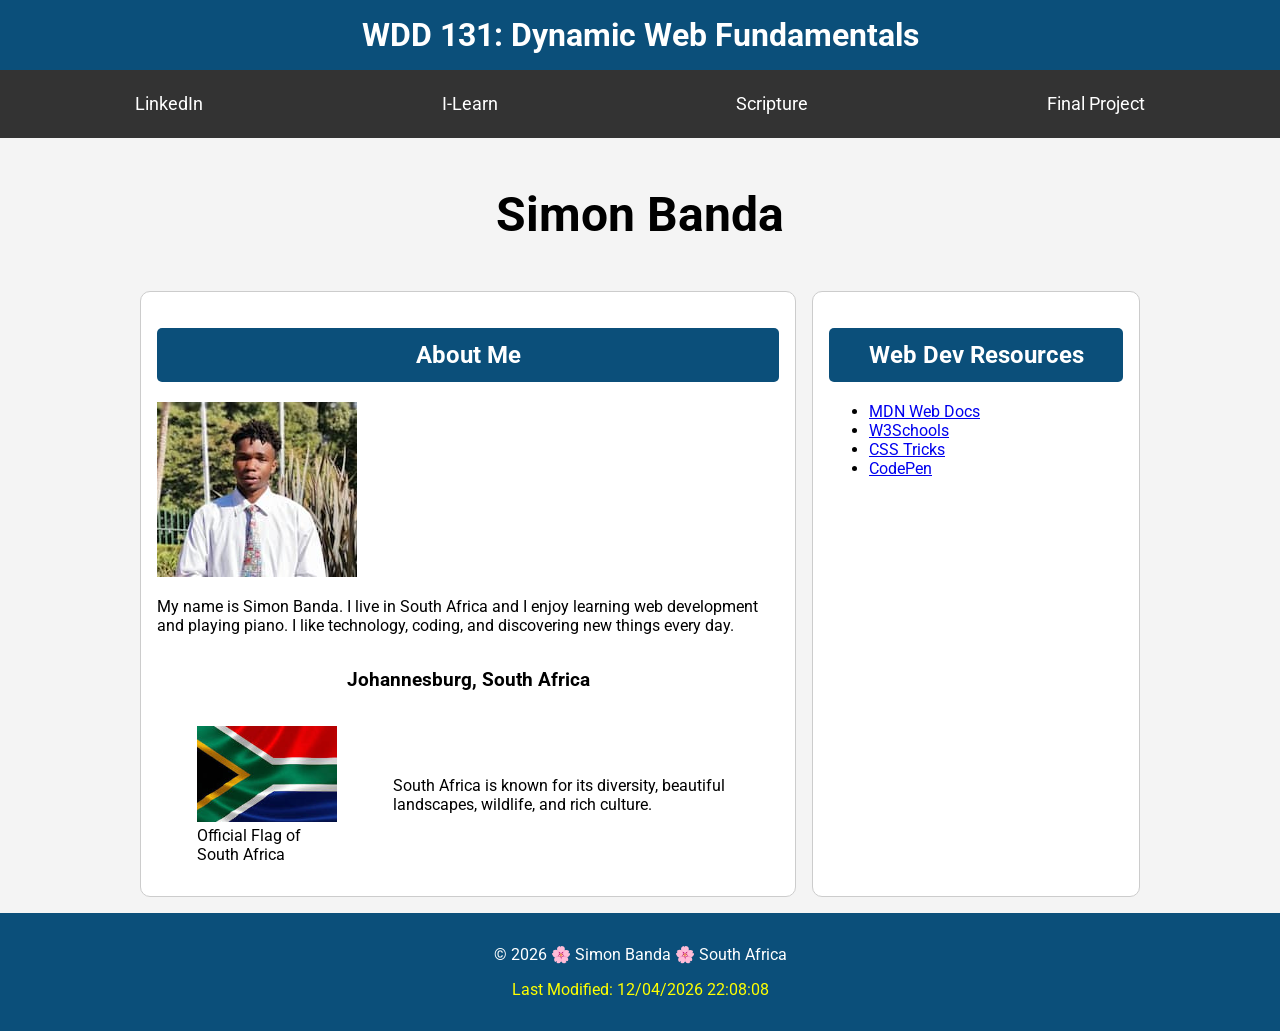
<file: index.html>
<!DOCTYPE html>
<html lang="en">
<head>

    <meta charset="UTF-8">
    <meta name="viewport" content="width=device-width, initial-scale=1.0">

    <title>WDD 131 – Dynamic Web Fundamentals – Simon Banda</title>

    <meta name="description" content="WDD 131 – Dynamic Web Fundamentals, Simon Banda, HTML CSS JavaScript homepage">
    <meta name="author" content="Simon Banda">

    <link rel="preconnect" href="https://fonts.googleapis.com">
    <link rel="preconnect" href="https://fonts.gstatic.com" crossorigin>
    <link href="https://fonts.googleapis.com/css2?family=Roboto:wght@400;700&display=swap" rel="stylesheet">

   
    <link rel="stylesheet" href="styles/base.css">
    <script src="scripts/getdates.js" defer></script>

</head>

<body>

    <header>

        <span id="course-title">
            WDD 131: Dynamic Web Fundamentals
        </span>

        <nav>

            <a href="https://www.linkedin.com/" target="_blank">LinkedIn</a>
            <a href="https://byupw.instructure.com/" target="_blank">I-Learn</a>
            <a href="https://www.churchofjesuschrist.org/study/scriptures" target="_blank">
                Scripture
            </a>

            <a href="#">
                Final Project
            </a>
        </nav>

    </header>

    <main>

        <h1>Simon Banda</h1>

        <section class="card">

            <h2>About Me</h2>
            
            <img src="images/profile.jpg" alt="Profile photo">

            <div class="about">

                <p>
                    My name is Simon Banda. I live in South Africa and I enjoy learning web development and playing piano.
                    I like technology, coding, and discovering new things every day.
                </p>

            </div>

            <h3>Johannesburg, South Africa</h3>

            <div class="country">

                <figure>

                    <img src="images/flag.jpg" alt="South African Flag">

                    <figcaption>
                        Official Flag of South Africa
                    </figcaption>

                </figure>

                <p>
                    South Africa is known for its diversity, beautiful landscapes,
                    wildlife, and rich culture.
                </p>

            </div>

        </section>

        <section class="card">

            <h2>Web Dev Resources</h2>

            <ul>

                <li>
                    <a href="https://developer.mozilla.org/" target="_blank">
                        MDN Web Docs
                    </a>
                </li>

                <li>
                    <a href="https://www.w3schools.com/" target="_blank">
                        W3Schools
                    </a>
                </li>

                <li>
                    <a href="https://css-tricks.com/" target="_blank">
                        CSS Tricks
                    </a>
                </li>

                <li>
                    <a href="https://codepen.io/" target="_blank">
                        CodePen
                    </a>
                </li>
            </ul>

        </section>

    </main>

    <footer>

        <p>
            © <span id="currentyear"></span>
            🌸 Simon Banda 🌸 South Africa
        </p>

        <p id="lastModified"></p>

    </footer>

</body>
</html>
</file>
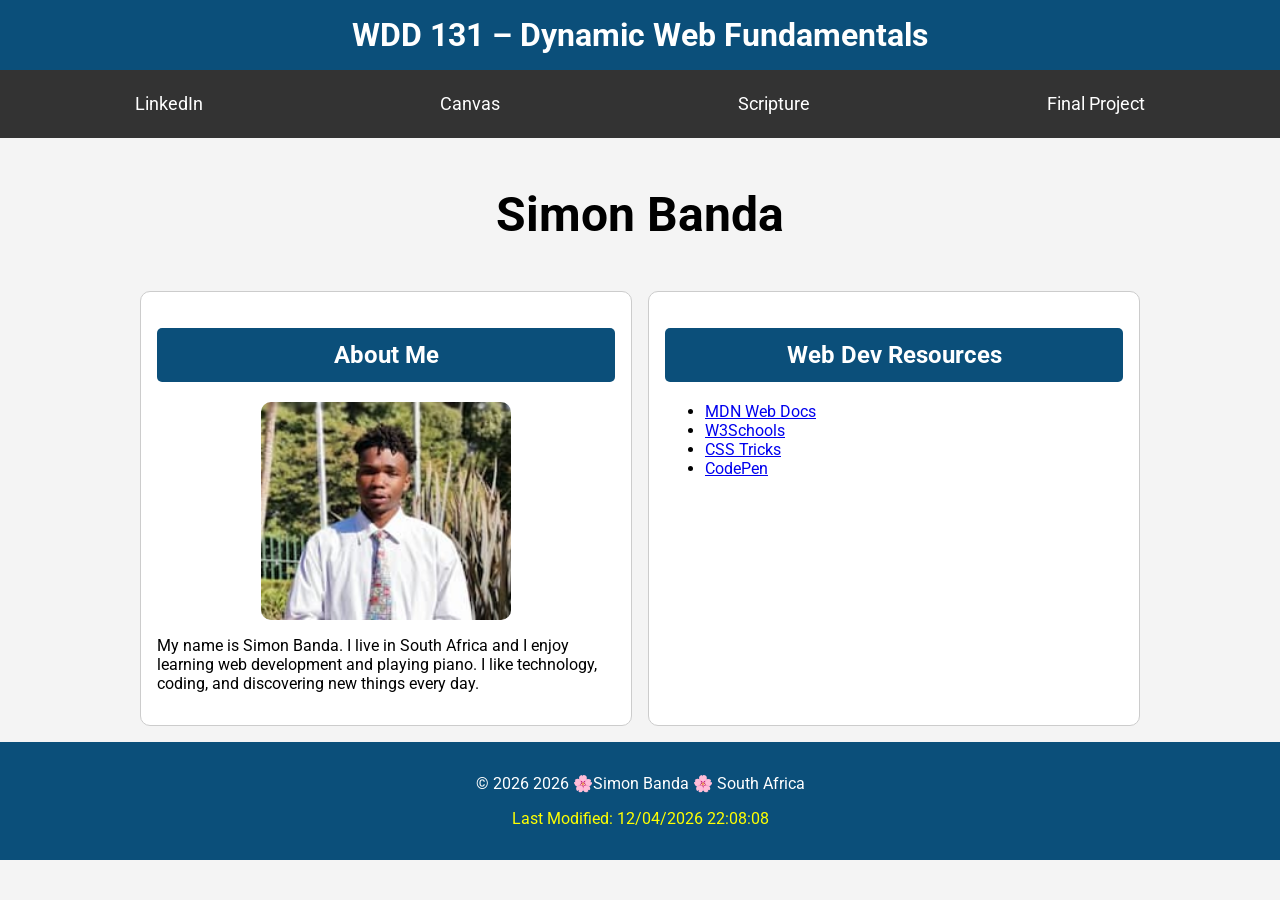
<file: week01/index.html>
<!DOCTYPE html>
<html lang="en">
<head>

    <meta charset="UTF-8">
    <meta name="viewport" content="width=device-width, initial-scale=1.0">

    <title>WDD 131 – Dynamic Web Fundamentals – Simon Banda</title>

    <meta name="description" content="WDD 131 – Dynamic Web Fundamentals, Simon Banda, HTML CSS JavaScript homepage">
    <meta name="author" content="Simon Banda">

    <link rel="preconnect" href="https://fonts.googleapis.com">
    <link href="https://fonts.googleapis.com/css2?family=Roboto:wght@400;700&display=swap" rel="stylesheet">

    <link rel="stylesheet" href="styles/base.css">
    <script src="scripts/getdates.js" defer></script>
</head>

<body>

    <header>

        <span id="course-title">
            WDD 131 – Dynamic Web Fundamentals
        </span>

        <nav>
            <a href="https://www.linkedin.com/" target="_blank">LinkedIn</a>
            <a href="https://byupw.instructure.com/" target="_blank">Canvas</a>
            <a href="https://www.churchofjesuschrist.org/study/scriptures" target="_blank">
                Scripture
            </a>
            <a href="#">Final Project</a>
        </nav>

    </header>

    <main>

        <h1>Simon Banda</h1>

        <section class="card">

            <h2>About Me</h2>

            <img src="images/profile.jpg" alt="Profile photo">

            <p>
                My name is Simon Banda. I live in South Africa and I enjoy learning web development and playing piano.
                I like technology, coding, and discovering new things every day.
            </p>

        </section>

        <section class="card">

            <h2>Web Dev Resources</h2>

            <ul>
                <li>
                    <a href="https://developer.mozilla.org/" target="_blank">
                        MDN Web Docs
                    </a>
                </li>

                <li>
                    <a href="https://www.w3schools.com/" target="_blank">
                        W3Schools
                    </a>
                </li>

                <li>
                    <a href="https://css-tricks.com/" target="_blank">
                        CSS Tricks
                    </a>
                </li>

                <li>
                    <a href="https://codepen.io/" target="_blank">
                        CodePen
                    </a>
                </li>
            </ul>

        </section>

    </main>

    <footer>

        <p>
            © 2026 <span id="currentyear"></span>
            🌸Simon Banda 🌸 South Africa
        </p>

        <p id="lastModified"></p>

    </footer>

</body>
</html>
</file>
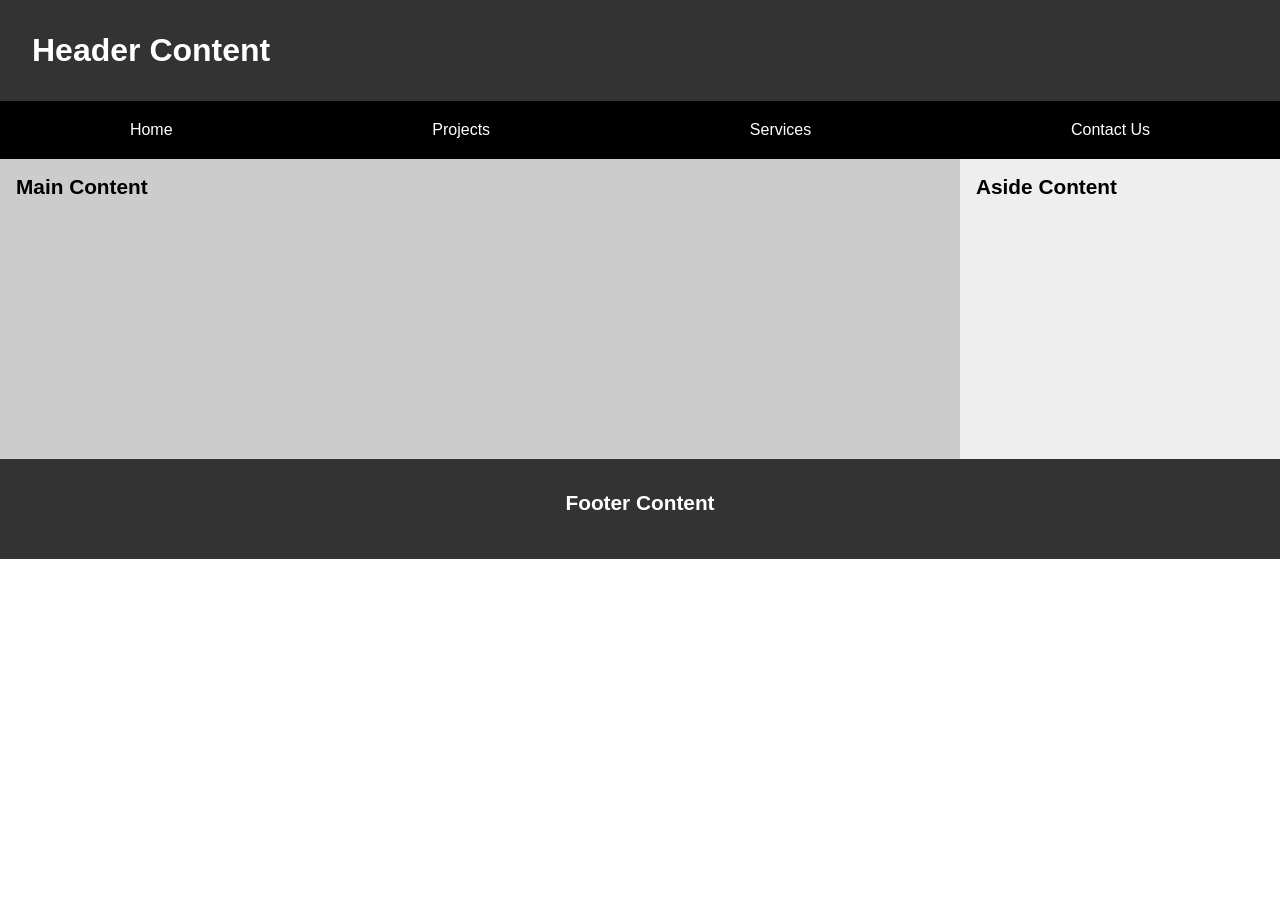
<file: week01/basic-layout.html>
<!-- Basic HTML Layout -->
<!DOCTYPE html>
<html lang="en">
<head>
    <meta charset="UTF-8">
    <meta name="viewport" content="width=device-width, initial-scale=1.0">

    <title>Simon Banda | WDD 131</title>

    <link rel="stylesheet" href="styles/layout.css">
</head>

<body>

    <header>
        <h1>Header Content</h1>

        <nav>
            <ul class="navigation">
                <li><a href="#">Home</a></li>
                <li><a href="#">Projects</a></li>
                <li><a href="#">Services</a></li>
                <li><a href="#">Contact Us</a></li>
            </ul>
        </nav>
    </header>

    <main>
        <section class="main-content">
            <h2>Main Content</h2>
        </section>

        <aside>
            <h2>Aside Content</h2>
        </aside>
    </main>

    <footer>
        <h2>Footer Content</h2>
    </footer>

</body>
</html>
</file>
<file: styles/base.css>
/* BODY */
body {
    margin: 0;
    font-family: 'Roboto', sans-serif;
    background-color: #f4f4f4;
}

/* HEADER */
header {
    background-color: #0b4f7a;
    color: white;
    text-align: center;
}

/* COURSE TITLE */
#course-title {
    display: block;
    padding: 1rem;
    font-size: 2rem;
    font-weight: bold;
}

/* NAVIGATION */
nav {
    display: flex;
    justify-content: space-around;
    background-color: #333;
    padding: 1rem;
}

nav a {
    color: white;
    text-decoration: none;
    font-size: 1.1rem;
    padding: 0.5rem 1rem;
}

/* HOVER EFFECT */
nav a:hover {
    background-color: white;
    color: #0b4f7a;
    border-radius: 5px;
}

/* MAIN */
main {
    max-width: 1000px;
    margin: 0 auto;
    padding: 1rem;

    display: grid;
    grid-template-columns: 2fr 1fr;
    gap: 1rem;
}

/* MAIN TITLE */
main h1 {
    grid-column: 1 / 3;
    text-align: center;
    font-size: 3rem;
}

/* CARD */
.card {
    background-color: white;
    border: 1px solid #ccc;
    border-radius: 10px;
    padding: 1rem;
}

/* CARD HEADINGS */
.card h2 {
    background-color: #0b4f7a;
    color: white;
    text-align: center;
    padding: 0.8rem;
    border-radius: 5px;
}

/* ABOUT SECTION */
.about {
    display: flex;
    gap: 1rem;
    align-items: center;
}

/* PROFILE IMAGE */
.about img {
    width: 180px;
}

/* COUNTRY SECTION */
.country {
    display: flex;
    gap: 1rem;
    align-items: center;
    margin-top: 1rem;
}

/* FLAG IMAGE */
.country img {
    width: 140px;
}

/* COUNTRY TITLE */
.card h3 {
    text-align: center;
}

/* RESOURCES */
.resources ul {
    margin-top: 2rem;
}

/* FOOTER */
footer {
    background-color: #0b4f7a;
    color: white;
    text-align: center;
    padding: 1rem;
}

/* LAST MODIFIED */
#lastModified {
    color: yellow;
}
</file>
<file: week01/styles/base.css>
/* BODY */
body {
    margin: 0;
    font-family: 'Roboto', sans-serif;
    background-color: #f4f4f4;
}

/* HEADER */
header {
    background-color: #0b4f7a;
    color: white;
    text-align: center;
}

/* COURSE TITLE */
#course-title {
    display: block;
    padding: 1rem;
    font-size: 2rem;
    font-weight: bold;
}

/* NAVIGATION */
nav {
    display: flex;
    justify-content: space-around;
    background-color: #333;
    padding: 1rem;
}

nav a {
    color: white;
    text-decoration: none;
    font-size: 1.1rem;
    padding: 0.5rem 1rem;
}

/* HOVER EFFECT */
nav a:hover {
    background-color: white;
    color: #0b4f7a;
    border-radius: 5px;
}

/* MAIN */
main {
    max-width: 1000px;
    margin: 0 auto;
    padding: 1rem;

    display: grid;
    grid-template-columns: 1fr 1fr;
    gap: 1rem;
}

/* MAIN TITLE */
main h1 {
    grid-column: 1 / 3;
    text-align: center;
    font-size: 3rem;
}

/* CARD */
.card {
    background-color: white;
    border: 1px solid #ccc;
    border-radius: 10px;
    padding: 1rem;
}

/* CARD HEADINGS */
.card h2 {
    background-color: #0b4f7a;
    color: white;
    text-align: center;
    padding: 0.8rem;
    border-radius: 5px;
}

/* IMAGES */
.card img {
    width: 100%;
    max-width: 250px;
    display: block;
    margin: 1rem auto;
    border-radius: 10px;
}

/* FOOTER */
footer {
    background-color: #0b4f7a;
    color: white;
    text-align: center;
    padding: 1rem;
}

/* LAST MODIFIED */
#lastModified {
    color: yellow;
}
</file>
<file: week01/styles/layout.css>
/* Reset default margins and padding */
* {
    margin: 0;
    padding: 0;
    box-sizing: border-box;
}

/* body */
body {
    font-family: Arial, sans-serif;
}

/* header */
header {
    background-color: #333;
    color: white;
}

/* header title */
header h1 {
    padding: 2rem;
}

/* navigation */
.navigation {
    display: flex;
    list-style: none;
    background-color: black;
    margin: 0;
    padding: 0;
}

.navigation li {
    flex: 1 1 auto;
}

.navigation a {
    display: block;
    color: white;
    text-decoration: none;
    text-align: center;
    padding: 20px;
}

.navigation a:hover {
    color: red;
    text-decoration: underline;
}

/* main layout */
main {
    display: grid;
    grid-template-columns: 3fr 1fr;
}

/* main content */
.main-content {
    background-color: #ccc;
    height: 300px;
    padding: 1rem;
}

/* aside */
aside {
    background-color: #eee;
    padding: 1rem;
}

/* footer */
footer {
    background-color: #333;
    color: white;
    text-align: center;
    padding: 2rem;
    height: 100px;
}

/* headings */
h1 {
    font-size: 2rem;
}

h2 {
    font-size: 1.3rem;
}
</file>
